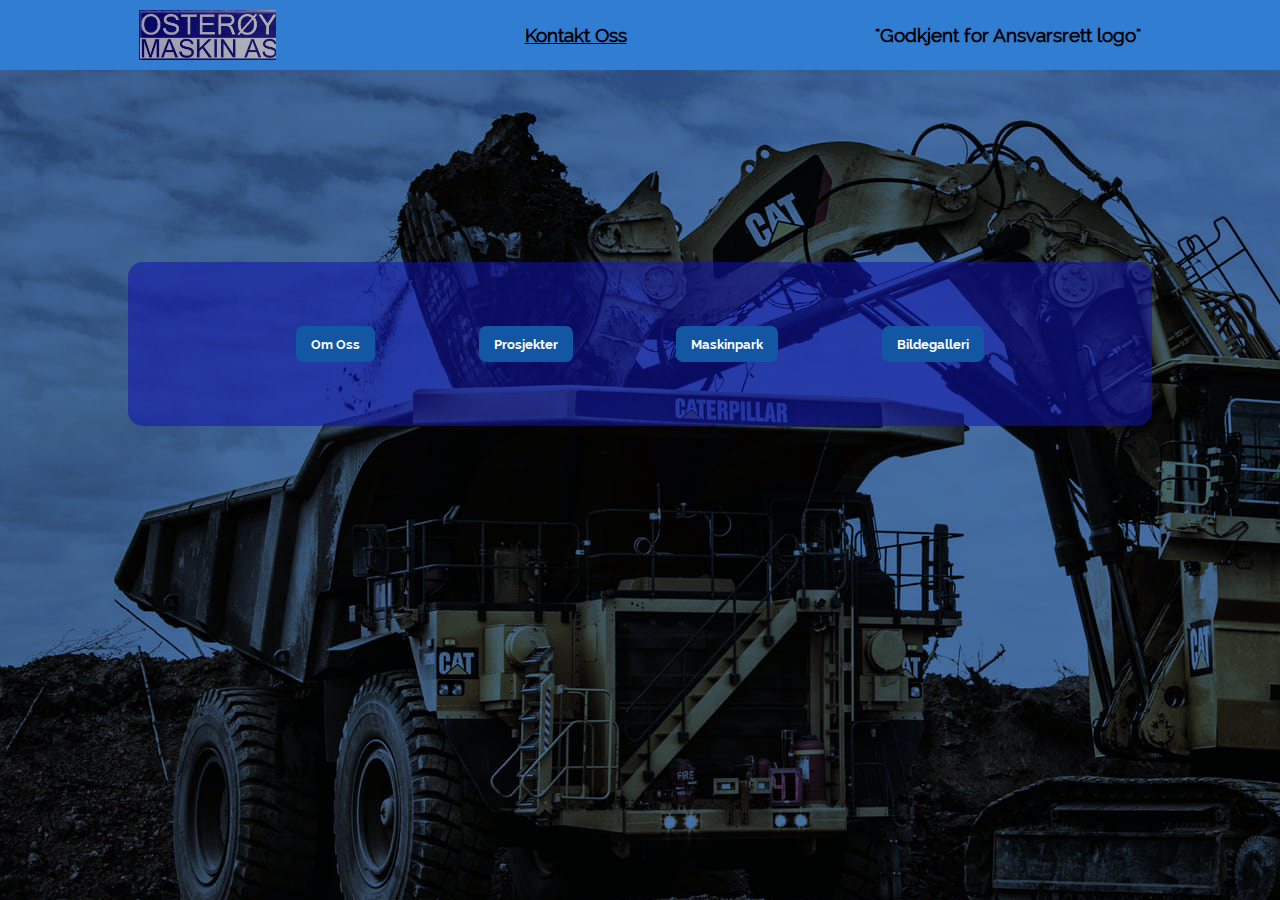
<file: index.html>
<!DOCTYPE html>
<html lang="nb">
<head>
    <meta charset="UTF-8">
    <meta name="viewport" content="width=device-width, initial-scale=1.0">
    <link rel="stylesheet" href="style.css">
    <title>Osterøy Maskin</title>
</head>
<body>
    <header>
        <img src="media/logo.png" alt="Osterøy Maskin Logo" class="logo">
        <h3><a href="kontakt.html">Kontakt Oss</a></h3>
        <h3>"Godkjent for Ansvarsrett logo"</h3>
    </header>
    <section class="buttonMania">
        <a href="omOss.html" class="omOssA">
            <button class="omOssBtn" >Om Oss</button>
        </a>
        <a href="prosjekter.html" class="prosjekterA">
            <button class="prosjekterBtn" >Prosjekter</button>
        </a>
        <a href="maskinpark.html" class="maskinparkA">
            <button class="maskinparkBtn" >Maskinpark</button>
        </a>
        <a href="bildegalleri.html" class="bildegalleriA">
            <button class="bildegalleriBtn" >Bildegalleri</button>
        </a>
    </section>
</body>
</html>
</file>
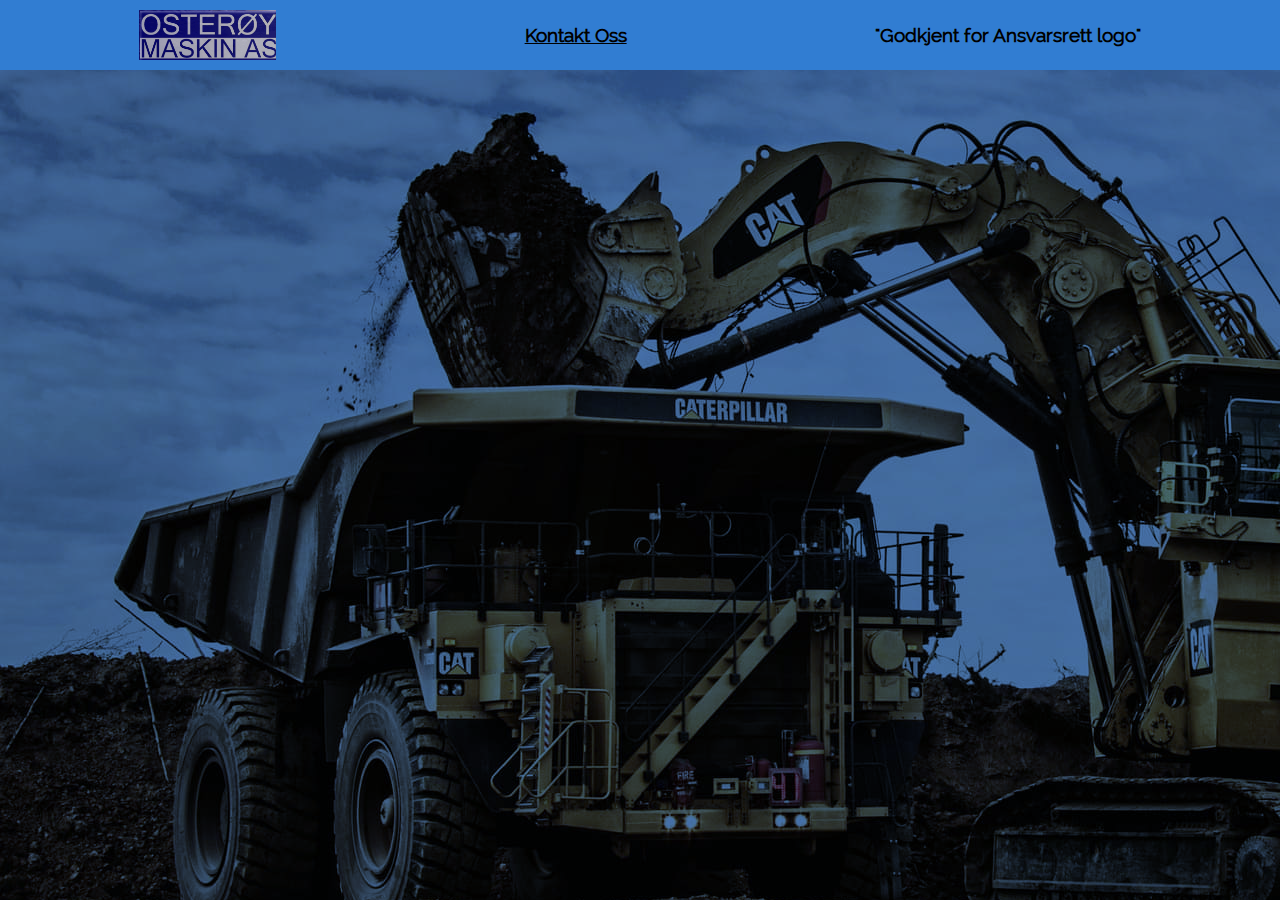
<file: omOss.html>
<!DOCTYPE html>
<html lang="nb">
<head>
    <meta charset="UTF-8">
    <meta name="viewport" content="width=device-width, initial-scale=1.0">
    <title>Om Oss</title>
    <link rel="stylesheet" href="style.css">
</head>
<body>
    <header>
        <img src="media/logo.png" alt="Osterøy Maskin Logo" class="logo">
        <h3><a href="kontakt.html">Kontakt Oss</a></h3>
        <h3>"Godkjent for Ansvarsrett logo"</h3>
    </header>
    
</body>
</html>
</file>
<file: style.css>
* {
    margin: 0;
    font-family: rWReg;
}
body {
    background-image: url(media/truckBoi.jpg);
    background-color: #023d8ab9;
    background-blend-mode:multiply;
}
a {
    color: black;
}
header {
    padding: 10px 15px;
    display:flex;
    justify-content: space-around;
    align-items: center;   
    background-color: rgb(49, 125, 210);
}
.logo {
    height: 50px;
}
.buttonMania {
    margin: 15% 10%;
    background-color: rgba(16, 19, 173, 0.555);
    background-blend-mode: multiply;
    padding: 5% 5%;
    border-radius: 15px;
    display: flex;
    justify-content: space-evenly;
}
.omOssBtn {
    padding: 10px 15px;
    border-radius: 7px;
    border: none;
    background-color: rgb(18, 86, 164);
    color: #fff;
    font-family: rWBold;
}
.omOssA :hover {
    cursor: pointer;
    animation: bubble 0.5s ease-out;
}
.bildegalleriBtn {
    padding: 10px 15px;
    border-radius: 7px;
    border: none;
    background-color: rgb(18, 86, 164);
    color: #fff;
    font-family: rWBold;
}
.bildegalleriA :hover {
    cursor: pointer;
    animation: bubble 0.5s ease-out;
}
.prosjekterBtn {
    padding: 10px 15px;
    border-radius: 7px;
    border: none;
    background-color: rgb(18, 86, 164);
    color: #fff;
    font-family: rWBold;
}
.prosjekterA :hover {
    cursor: pointer;
    animation: bubble 0.5s ease-out;
}
.maskinparkBtn {
    padding: 10px 15px;
    border-radius: 7px;
    border: none;
    background-color: rgb(18, 86, 164);
    color: #fff;
    font-family: rWBold;
}
.maskinparkA :hover {
    cursor: pointer;
    animation: bubble 0.5s ease-out;
}

@keyframes bubble {
    0% {
        transform: scale(1);
    }
    50% {
        transform: scale(1.1);
    }
    100% {
        transform: scale(1);
    }
}

@font-face {
    font-family: rWReg;
    src: url(media/Raleway-Regular.ttf);
}
@font-face {
    font-family: rWBold;
    src: url(media/Raleway-Bold.ttf);
}
</file>
